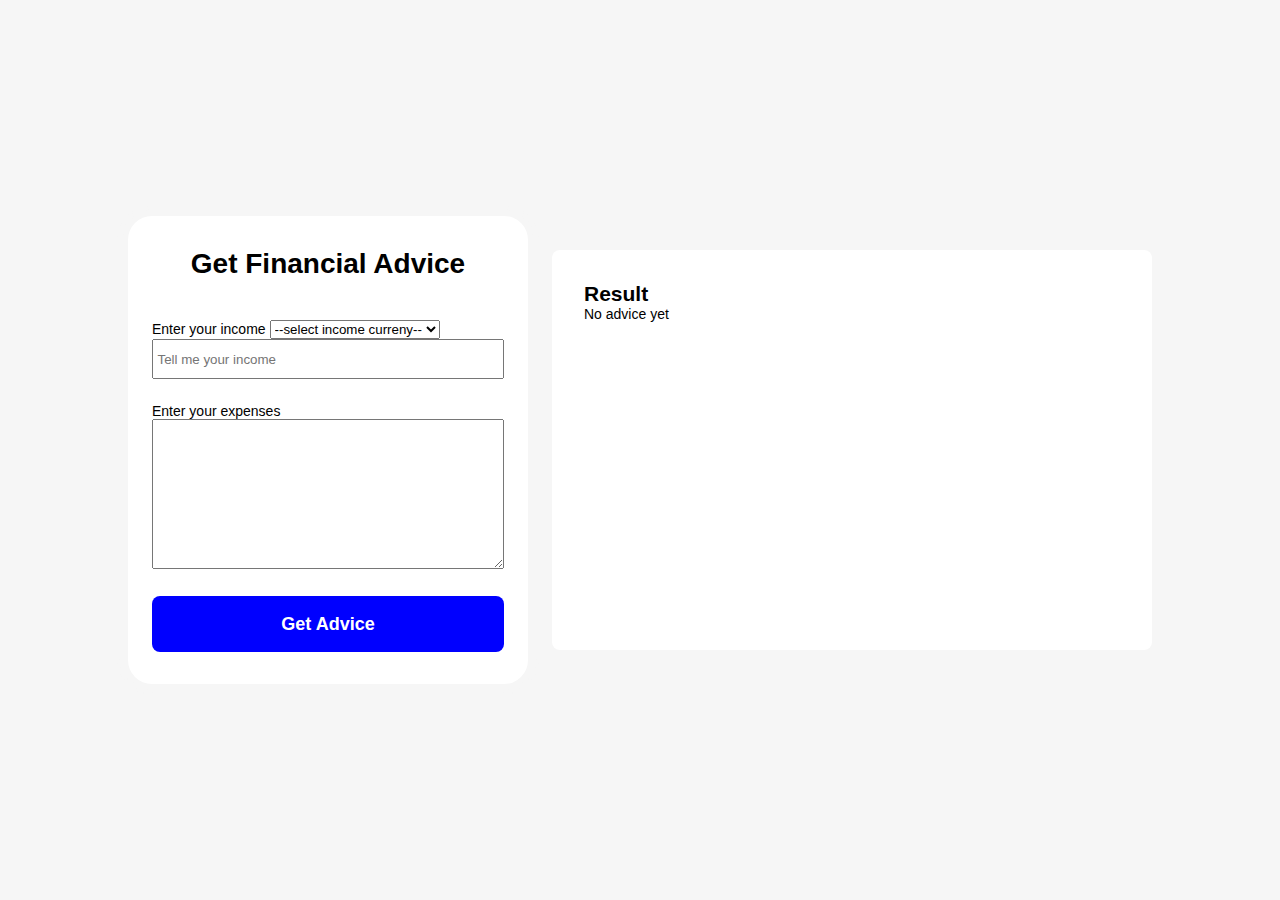
<file: index.html>
<!DOCTYPE html>
<html lang="en">
	<head>
		<meta charset="UTF-8" />
		<meta name="viewport" content="width=device-width, initial-scale=1.0" />
		<link rel="stylesheet" href="./css/fin.css" />
		<title>AI Finance manager</title>
	</head>
	<body>
		<div class="container">
			<form>
				<h1>Get Financial Advice</h1>
				<div>
					<label>Enter your income</label>
					<select name="currency">
						<option>--select income curreny--</option>
						<option>USD</option>
						<option>CAD</option>
						<option>NG</option>
					</select>
					<input type="text" name="income" placeholder=" Tell me your income" />
				</div>
				<div>
					<label>Enter your expenses</label>
					<textarea name="expense" placeholder="List expenses"> </textarea>
				</div>
				<button type="submit">Get Advice</button>
			</form>
			<output>
				<h2>Result</h2>
				<p>No advice yet</p>
			</output>
		</div>

		<script src="js/app.js"></script>
	</body>
</html>
</file>
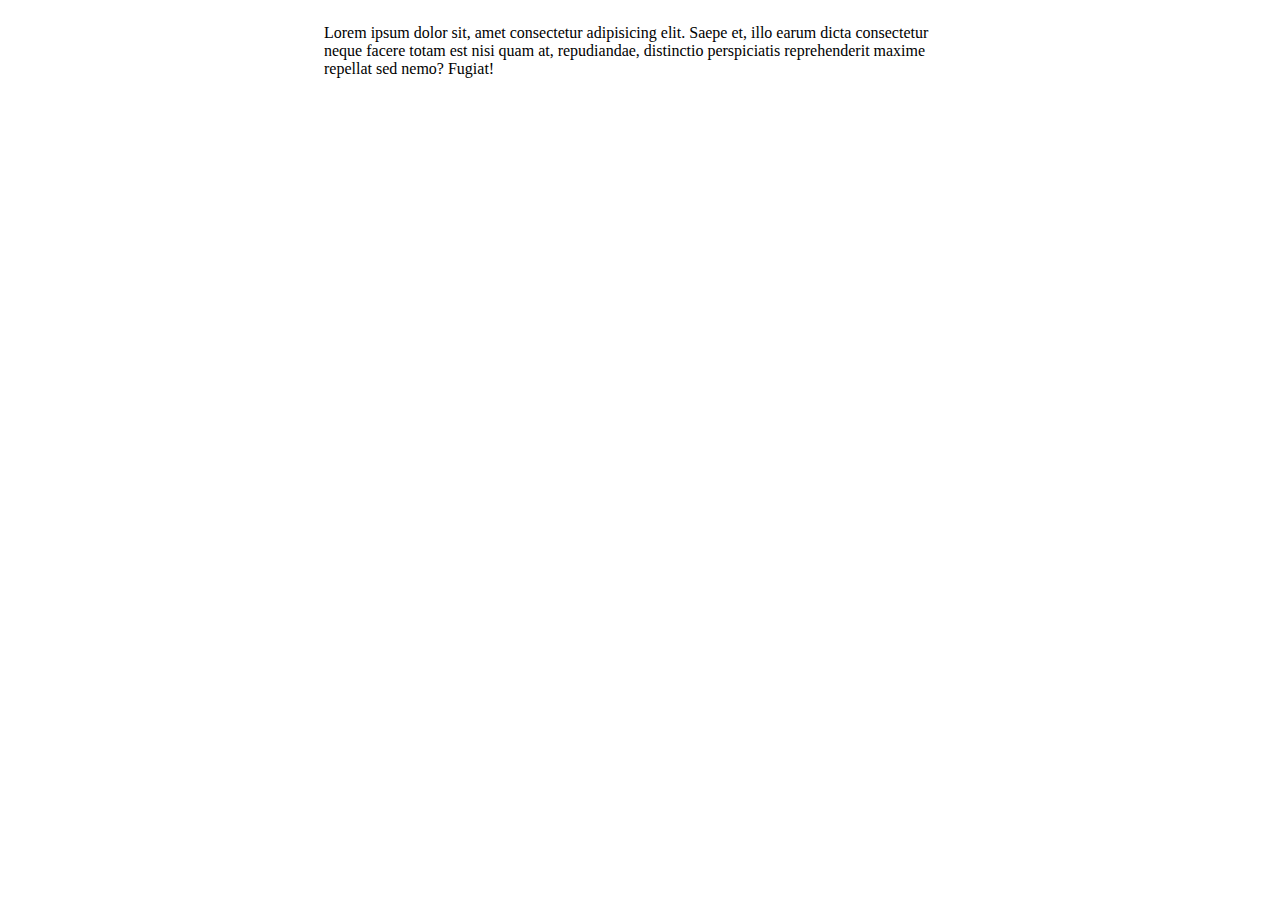
<file: signup.html>
<!DOCTYPE html>
<html lang="en">
	<head>
		<meta charset="UTF-8" />
		<meta name="viewport" content="width=device-width, initial-scale=1.0" />
		<link rel="stylesheet" href="./css/app.css" />
		<title>Document</title>
	</head>
	<body class="content">
		<!-- <h1>Signup page</h1> -->
		<div>
			<p>
				Lorem ipsum dolor sit, amet consectetur adipisicing elit. Saepe et, illo
				earum dicta consectetur neque facere totam est nisi quam at,
				repudiandae, distinctio perspiciatis reprehenderit maxime repellat sed
				nemo? Fugiat!
			</p>
		</div>
	</body>
</html>
</file>
<file: css/fin.css>
* {
	padding: 0;
	margin: 0;
	box-sizing: border-box;
}

body {
	background-color: #f6f6f6;
	font-family: Verdana, Geneva, Tahoma, sans-serif;
	font-size: 14px;
}

.container {
	width: 100%;
	height: 100vh;
	display: flex;
	gap: 24px;
	justify-content: center;
	align-items: center;
}

form {
	width: 400px;
	background-color: #ffffff;
	padding-left: 24px;
	padding-right: 24px;
	padding-top: 32px;
	padding-bottom: 32px;
	box-shadow: 0px 0px 4px 8px #f6f6f6;
	border-radius: 24px;
}

form h1 {
	margin-bottom: 40px;
	text-align: center;
}
form input {
	width: 100%;
	height: 40px;
	margin-bottom: 24px;
}
form textarea {
	width: 100%;
	height: 150px;
	margin-bottom: 24px;
}

form button {
	width: 100%;
	height: 56px;
	background-color: #0000ff;
	color: #ffffff;
	font-weight: bold;
	font-size: 18px;
	border-radius: 8px;
	border: none;
}

output {
	width: 100%;
	max-width: 600px;
	height: 400px;
	background-color: #ffffff;
	padding: 32px;
	border-radius: 8px;
	overflow-y: auto;

	scrollbar-width: none;
}

output h3 {
	font-size: 18px;
	margin-top: 12px;
	color: grey;
}
</file>
<file: css/app.css>
.content {
	/* width: 100%;
	display: flex;
	flex-direction: column;
	gap: 30px;
	justify-content: center;
	align-items: center; */
	display: grid;
	grid-template-columns: repeat(12, 1fr);
}

.content div {
	/* width: 300px; */
	grid-column-start: 4;
	grid-column-end: 10;
}
</file>
